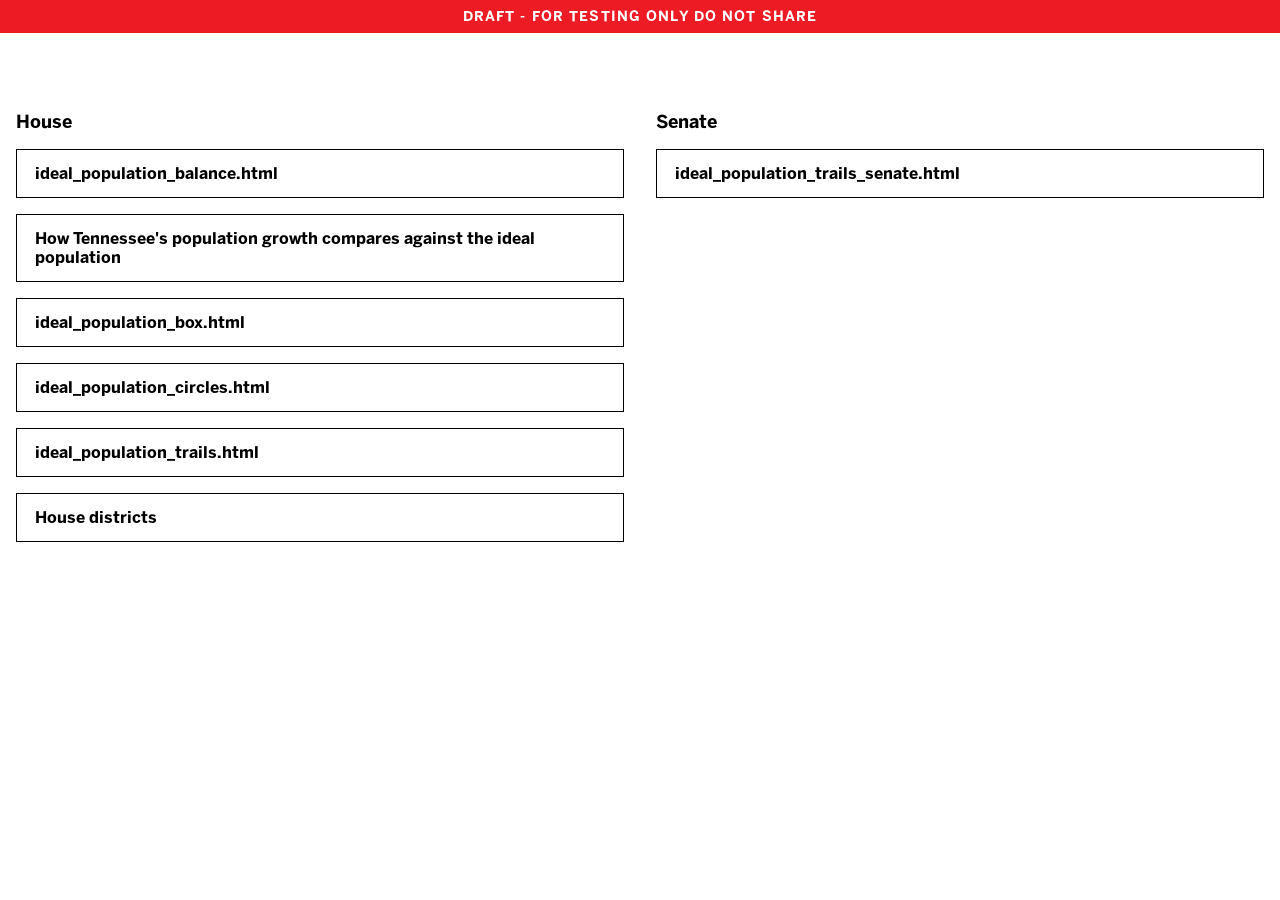
<file: index.html>
<!DOCTYPE html>
<html lang="en">
<head>
<meta charset="utf-8">
<meta name="viewport" content="width=device-width, initial-scale=1">
<title>Gerrymandering Video Pages</title>
<style>
  @font-face { font-family: "Benton"; src: url("Benton Sans/Benton Sans Book.otf"); }
  @font-face { font-family: "BentonStrong"; src: url("Benton Sans/Benton Sans Bold.otf"); }
  @font-face { font-family: "BentonMedium"; src: url("Benton Sans/Benton Sans Medium.otf"); }
  * { box-sizing: border-box; }
  html, body { margin: 0; background: #fff; color: #000; font-family: "Benton", -apple-system, sans-serif; }
  main { max-width: 1280px; padding: 40px 16px 64px; margin: 0 auto 0 0; }
  #title { padding-top: 14px; margin-bottom: 24px; }
  h1 { margin: 0; font-size: 20px; line-height: 1.6; font-family: "BentonStrong"; font-weight: normal; }
  .columns { display: grid; grid-template-columns: 1fr 1fr; gap: 32px; align-items: start; }
  @media (max-width: 700px) { .columns { grid-template-columns: 1fr; } }
  h2 { margin: 0 0 16px; font-size: 18px; font-family: "BentonStrong"; font-weight: normal; }
  ol { list-style: none; margin: 0; padding: 0; display: grid; gap: 16px; }
  li a { display: block; border: 1px solid black; padding: 14px 18px; color: #000; text-decoration: none; }
  li a:hover { background: #000; color: #fff; }
  .name { font-family: "BentonStrong"; font-size: 16px; }
</style>
</head>
<body>
<div style="position:sticky;top:0;z-index:1000;background:#ed1c24;color:#fff;font-family:'BentonStrong',-apple-system,sans-serif;font-size:14px;letter-spacing:0.08em;text-align:center;padding:8px 16px;">DRAFT - FOR TESTING ONLY DO NOT SHARE</div>
<main>
  <div id="title"></div>
  <div class="columns">
  <section>
  <h2>House</h2>
  <ol>
    <li><a href="ideal_population_balance.html">
      <div class="name">ideal_population_balance.html</div>
    </a></li>
    <li><a href="ideal_population_line.html">
      <div class="name">How Tennessee's population growth compares against the ideal population</div>
    </a></li>
    <li><a href="ideal_population_box.html">
      <div class="name">ideal_population_box.html</div>
    </a></li>
    <li><a href="ideal_population_circles.html">
      <div class="name">ideal_population_circles.html</div>
    </a></li>
    <li><a href="ideal_population_trails.html">
      <div class="name">ideal_population_trails.html</div>
    </a></li>
    <li><a href="house_districts_chart.html">
      <div class="name">House districts</div>
    </a></li>
  </ol>
  </section>
  <section>
  <h2>Senate</h2>
  <ol>
    <li><a href="ideal_population_trails_senate.html">
      <div class="name">ideal_population_trails_senate.html</div>
    </a></li>
  </ol>
  </section>
  </div>
</main>
</body>
</html>
</file>
